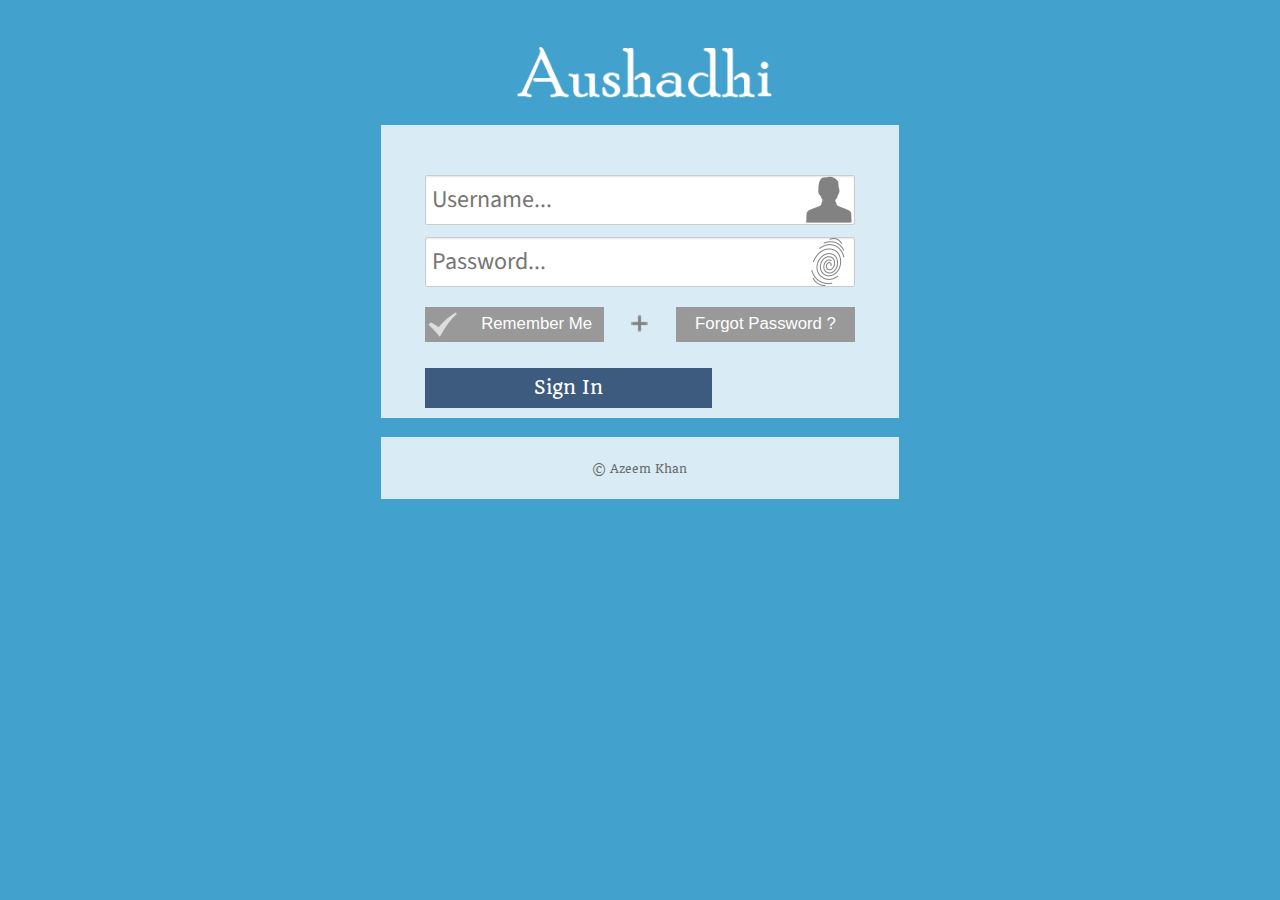
<file: index.html>
<!DOCTYPE html>

<!-- paulirish.com/2008/conditional-stylesheets-vs-css-hacks-answer-neither/ -->
<!--[if lt IE 7]> <html class="no-js lt-ie9 lt-ie8 lt-ie7" lang="en"> <![endif]-->
<!--[if IE 7]>    <html class="no-js lt-ie9 lt-ie8" lang="en"> <![endif]-->
<!--[if IE 8]>    <html class="no-js lt-ie9" lang="en"> <![endif]-->
<!--[if gt IE 8]><!--> <html class="no-js" lang="en"> <!--<![endif]-->
<head>
  <meta charset="utf-8" />

  <!-- Set the viewport width to device width for mobile -->
  <meta name="viewport" content="width=device-width" />

  <title>Aushadhi | Login</title>
  
  <!-- Included CSS Files (Uncompressed) -->
  <!--
  <link rel="stylesheet" href="stylesheets/foundation.css">
  -->
  
  <!-- Included CSS Files (Compressed) -->
  <link rel="stylesheet" href="stylesheets/foundation.min.css">
  <link rel="stylesheet" href="stylesheets/import.css">
  
  <script src="javascripts/modernizr.foundation.js"></script>
  <link href='http://fonts.googleapis.com/css?family=Raleway' rel='stylesheet' type='text/css'>

  <!-- IE Fix for HTML5 Tags -->
  <!--[if lt IE 9]>
    <script src="http://html5shiv.googlecode.com/svn/trunk/html5.js"></script>
  <![endif]-->

</head>
<body>  
  
  <div class="check">
  	<ul class="slides mainslide">
    	
 	<!---  First Slide  --->                          
        <li>
        <div class="row">
        	<div class="five columns centered logo">
            	<a href="index.html"><img src="images/logo.png" alt="Inverzed" /></a>
            </div>
        </div>
        <div class="row">
        	<div class="seven columns centered">
             	<form class="login" method="post" action="#">
                	
                    <div class="row" id="row1">
                    	<input type="text" id="username" placeholder="Username..."  />
                        <input type="password" id="password" placeholder="Password..." />
                    </div>
                    
                    <div class="row" id="row2" >
                    	<input type="checkbox"  id="remember" />
                       	<label class="rem_box five columns" for="remember">Remember Me</label>
                       	
                        <div class="two columns" id="plus">
                        	<img src="images/plus.png"  alt="" />
                        </div>	
                       	
                        <input type="checkbox" id="check_forgot" />
                        <label id="forgot" for="check_forgot" class="five columns">Forgot Password ?</label>
                    </div>
                    
                    <div class="row" id="row3">
                    	<input type="button" id="submit" class="eight columns centered" value="Sign In" />
                    </div>
                </form>
            </div>	<!--End Of Columns-->
        </div> <!--End Of Row-->
        
        <div class="row">
        	<div class="seven columns centered">
            	<div class="register"><a href="#">&copy; Azeem Khan</a></div>
            </div>
        </div>
        </li>
        <!---  End Of First Slide  --->
        
        
    </ul>
  </div>
  
  
  
  <!-- Included JS Files (Uncompressed) -->
  <!--
  
  <script src="javascripts/jquery.js"></script>
  
  <script src="javascripts/jquery.foundation.mediaQueryToggle.js"></script>
  
  <script src="javascripts/jquery.foundation.forms.js"></script>
  
  <script src="javascripts/jquery.foundation.reveal.js"></script>
  
  <script src="javascripts/jquery.foundation.orbit.js"></script>
  
  <script src="javascripts/jquery.foundation.navigation.js"></script>
  
  <script src="javascripts/jquery.foundation.buttons.js"></script>
  
  <script src="javascripts/jquery.foundation.tabs.js"></script>
  
  <script src="javascripts/jquery.foundation.tooltips.js"></script>
  
  <script src="javascripts/jquery.foundation.accordion.js"></script>
  
  <script src="javascripts/jquery.placeholder.js"></script>
  
  <script src="javascripts/jquery.foundation.alerts.js"></script>
  
  <script src="javascripts/jquery.foundation.topbar.js"></script>
  
  <script src="javascripts/jquery.foundation.joyride.js"></script>
  
  <script src="javascripts/jquery.foundation.clearing.js"></script>
  
  <script src="javascripts/jquery.foundation.magellan.js"></script>
  
  -->
  
  <!-- Included JS Files (Compressed) -->
  <script src="javascripts/jquery.js"></script>
  <script src="javascripts/foundation.min.js"></script>
  <script src="javascripts/jquery.flexslider-min.js"></script>
  <!-- Initialize JS Plugins -->
  <script src="javascripts/app.js"></script>
  <script type="text/javascript">
  $(window).load(function(){
	  $('.flexslider').flexslider({
		  controlnav: false,
		  animation: "slide",
		  slideshow: false
		  });
	  });
	  
	
  </script>
  
  <script>
  	$('#submit').click(function(){
		if($('#username').val()=="Student" && $('#password').val()=="abesit")
		{
			window.location.href = "file:///C:/wamp/www/Aushadhi/home.html";
		}
		});
  </script>
  
  
</body>
</html>
</file>
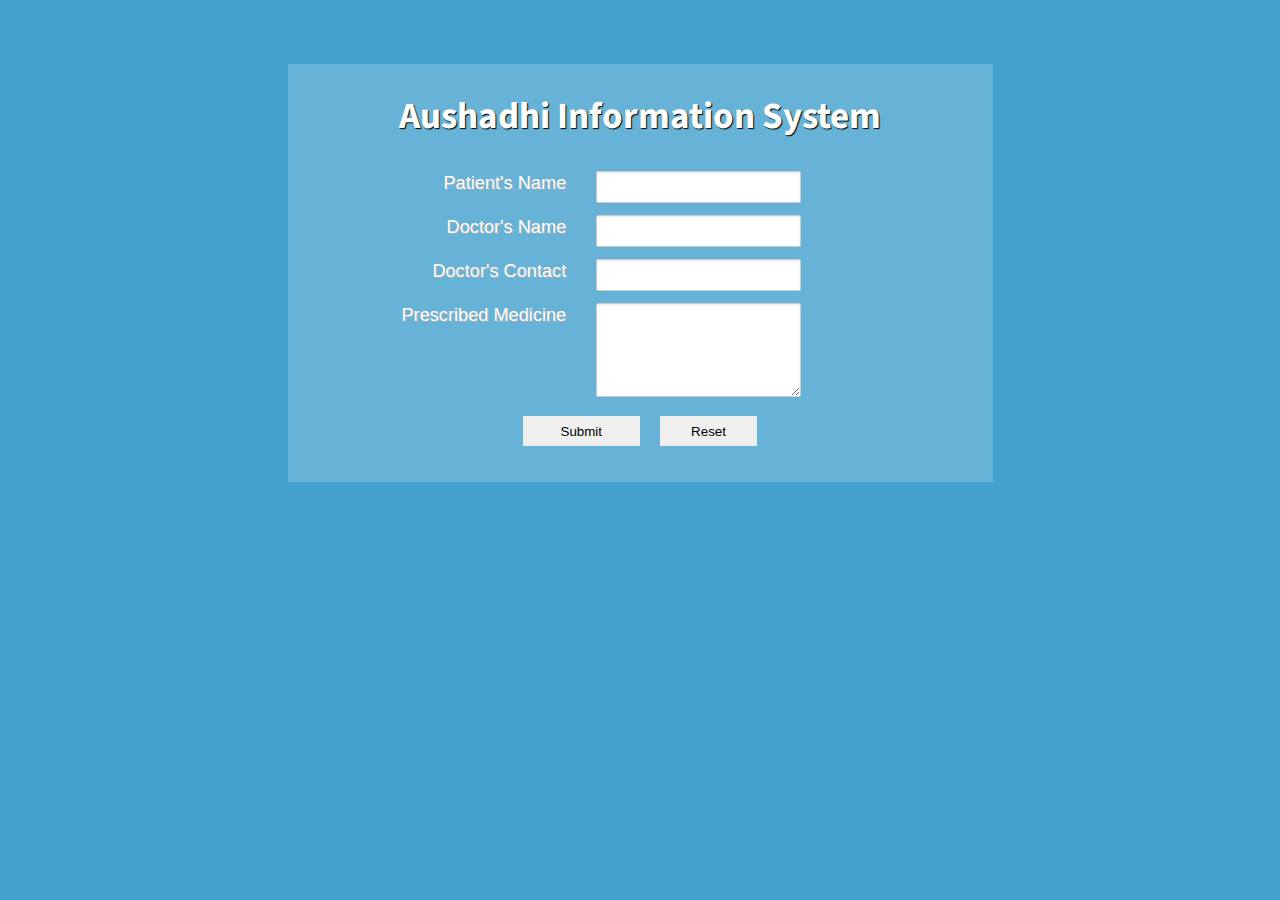
<file: home.html>
<!DOCTYPE html>

<!-- paulirish.com/2008/conditional-stylesheets-vs-css-hacks-answer-neither/ -->
<!--[if lt IE 7]> <html class="no-js lt-ie9 lt-ie8 lt-ie7" lang="en"> <![endif]-->
<!--[if IE 7]>    <html class="no-js lt-ie9 lt-ie8" lang="en"> <![endif]-->
<!--[if IE 8]>    <html class="no-js lt-ie9" lang="en"> <![endif]-->
<!--[if gt IE 8]><!--> <html class="no-js" lang="en"> <!--<![endif]-->
<head>
  <meta charset="utf-8" />

  <!-- Set the viewport width to device width for mobile -->
  <meta name="viewport" content="width=device-width" />

  <title>Aushadhi | Home</title>
  
  <!-- Included CSS Files (Uncompressed) -->
  <!--
  <link rel="stylesheet" href="stylesheets/foundation.css">
  -->
  
  <!-- Included CSS Files (Compressed) -->
  <link rel="stylesheet" href="stylesheets/foundation.min.css">
  <link rel="stylesheet" href="stylesheets/app.css">
  <link rel="stylesheet" href="stylesheets/import.css">
  <script src="javascripts/modernizr.foundation.js"></script>

  <!-- IE Fix for HTML5 Tags -->
  <!--[if lt IE 9]>
    <script src="http://html5shiv.googlecode.com/svn/trunk/html5.js"></script>
  <![endif]-->

</head>
<body>
	<form method="post" action="#">
	<div class="row top" id="home_main">
    	<div class="nine columns centered box">
        	<h2 class="text-center">Aushadhi Information System</h2>
            
            <div class="row" id="home_input">
            	<div class="five columns text-right">
                	<label>Patient's Name</label>
                </div>
                
                <div class="four columns end">
                	<input type="text" />
                </div>
            </div>
            
            <div class="row" id="home_input">
            	<div class="five columns text-right">
                	<label>Doctor's Name</label>
                </div>
                
                <div class="four columns end">
                	<input type="text" />
                </div>
            </div>
            
            <div class="row" id="home_input">
            	<div class="five columns text-right">
                	<label>Doctor's Contact</label>
                </div>
                
                <div class="four columns end">
                	<input type="text" />
                </div>
            </div>
            
            <div class="row" id="home_input">
            	<div class="five columns text-right">
                	<label>Prescribed Medicine</label>
                </div>
                
                <div class="four columns end">
                	<textarea rows="5"></textarea>
                </div>
            </div>
            
            <div class="row" id="home_btn">
            	<div class="four columns centered"  >
                
                <div class="row">
                	<button type="submit" class="six columns">Submit</button>
                    <button type="reset" class="five columns">Reset</button>
                </div>
                
                </div>
            </div>
            
        </div>
    </div>
    </form>
    
  
  
  <!-- Included JS Files (Uncompressed) -->
  <!--
  
  <script src="javascripts/jquery.js"></script>
  
  <script src="javascripts/jquery.foundation.mediaQueryToggle.js"></script>
  
  <script src="javascripts/jquery.foundation.forms.js"></script>
  
  <script src="javascripts/jquery.foundation.reveal.js"></script>
  
  <script src="javascripts/jquery.foundation.orbit.js"></script>
  
  <script src="javascripts/jquery.foundation.navigation.js"></script>
  
  <script src="javascripts/jquery.foundation.buttons.js"></script>
  
  <script src="javascripts/jquery.foundation.tabs.js"></script>
  
  <script src="javascripts/jquery.foundation.tooltips.js"></script>
  
  <script src="javascripts/jquery.foundation.accordion.js"></script>
  
  <script src="javascripts/jquery.placeholder.js"></script>
  
  <script src="javascripts/jquery.foundation.alerts.js"></script>
  
  <script src="javascripts/jquery.foundation.topbar.js"></script>
  
  <script src="javascripts/jquery.foundation.joyride.js"></script>
  
  <script src="javascripts/jquery.foundation.clearing.js"></script>
  
  <script src="javascripts/jquery.foundation.magellan.js"></script>
  
  -->
  
  <!-- Included JS Files (Compressed) -->
  <script src="javascripts/jquery.js"></script>
  <script src="javascripts/foundation.min.js"></script>
  
  <!-- Initialize JS Plugins -->
  <script src="javascripts/app.js"></script>

</body>
</html>
</file>
<file: stylesheets/import.css>
/* ===== Styles ========================================================
   Author: Azeem Khan
   Copyright: Kasovious Incorporation
   ========================================================================== */

@import url('style.css');
@import url('flexslider.css');
</file>
<file: stylesheets/app.css>
/* Artfully masterminded by ZURB  */

/* -------------------------------------------------- 
   Table of Contents
-----------------------------------------------------
:: Shared Styles
:: Page Name 1
:: Page Name 2
*/


/* -----------------------------------------
   Shared Styles
----------------------------------------- */



/* -----------------------------------------
   Page Name 1
----------------------------------------- */




/* -----------------------------------------
   Page Name 2
----------------------------------------- */
</file>
